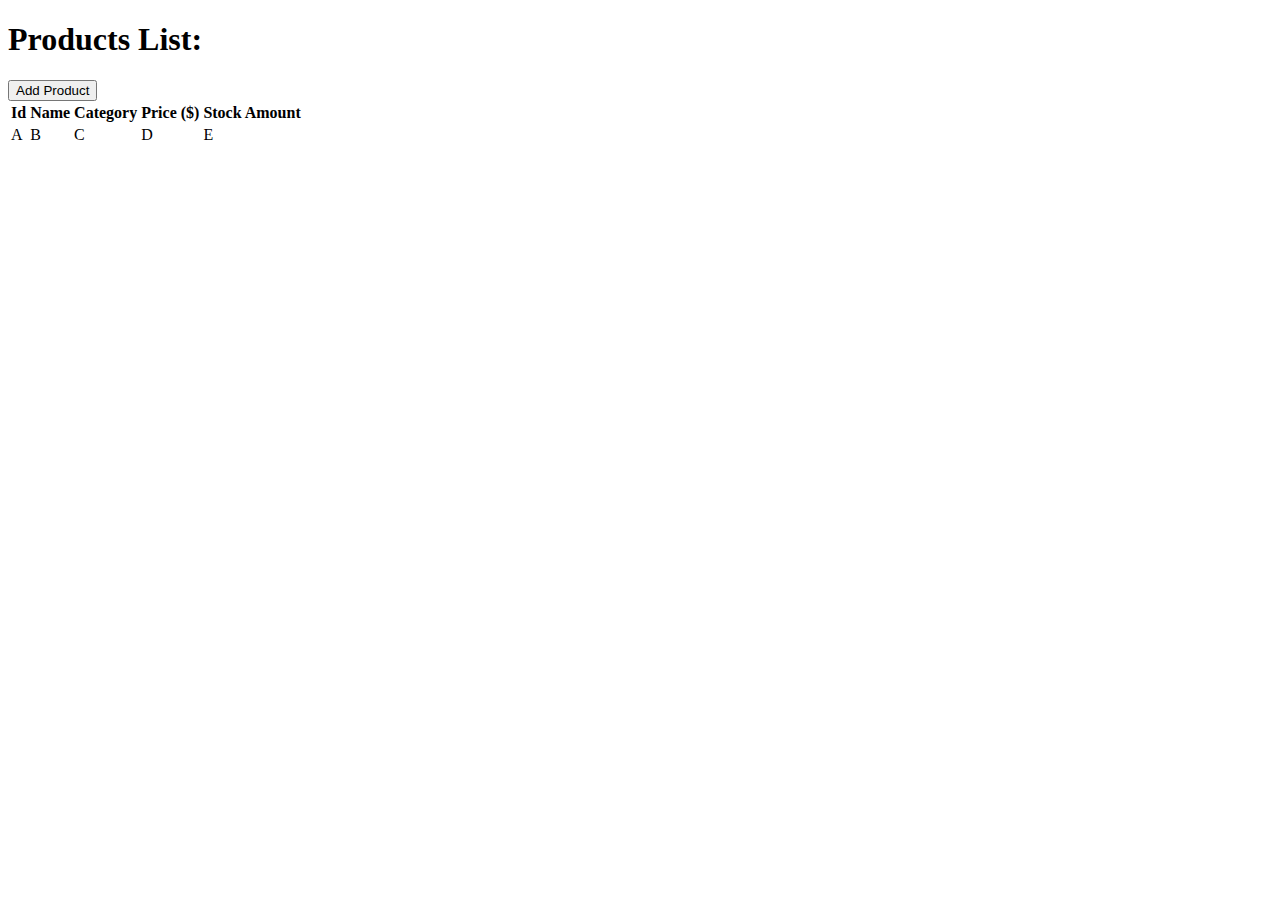
<file: src/main/resources/templates/index.html>
<!doctype html>
<html lang="en" xmlns:th="http://www.thymeleaf.org">
<head>
    <meta charset="UTF-8">
    <title>Products List</title>
    <link rel="stylesheet" th:href="@{css/style.css}">
</head>
<body>
    <h1>Products List:</h1>
    <div>
        <a href="/products/create"><button type="button">Add Product</button></a>
    </div>
    <div>
        <table class="main-table">
            <thead>
                <tr>
                    <th>Id</th>
                    <th>Name</th>
                    <th>Category</th>
                    <th>Price ($)</th>
                    <th>Stock Amount</th>
                </tr>
            </thead>
            <tbody th:each="product : ${products}">
                <tr>
                    <td th:text="${product.getId()}">A</td>
                    <td th:text="${product.getName()}">B</td>
                    <td><a th:text="${product.getCategoryName()}"
                           th:href="'/products?categoryId=' + ${product.getCategoryId()}">C</a></td>
                    <td th:text="${product.getPrice()}">D</td>
                    <td th:text="${product.getStockAmount()}">E</td>
                </tr>
            </tbody>
        </table>
    </div>
</body>
</html>
</file>
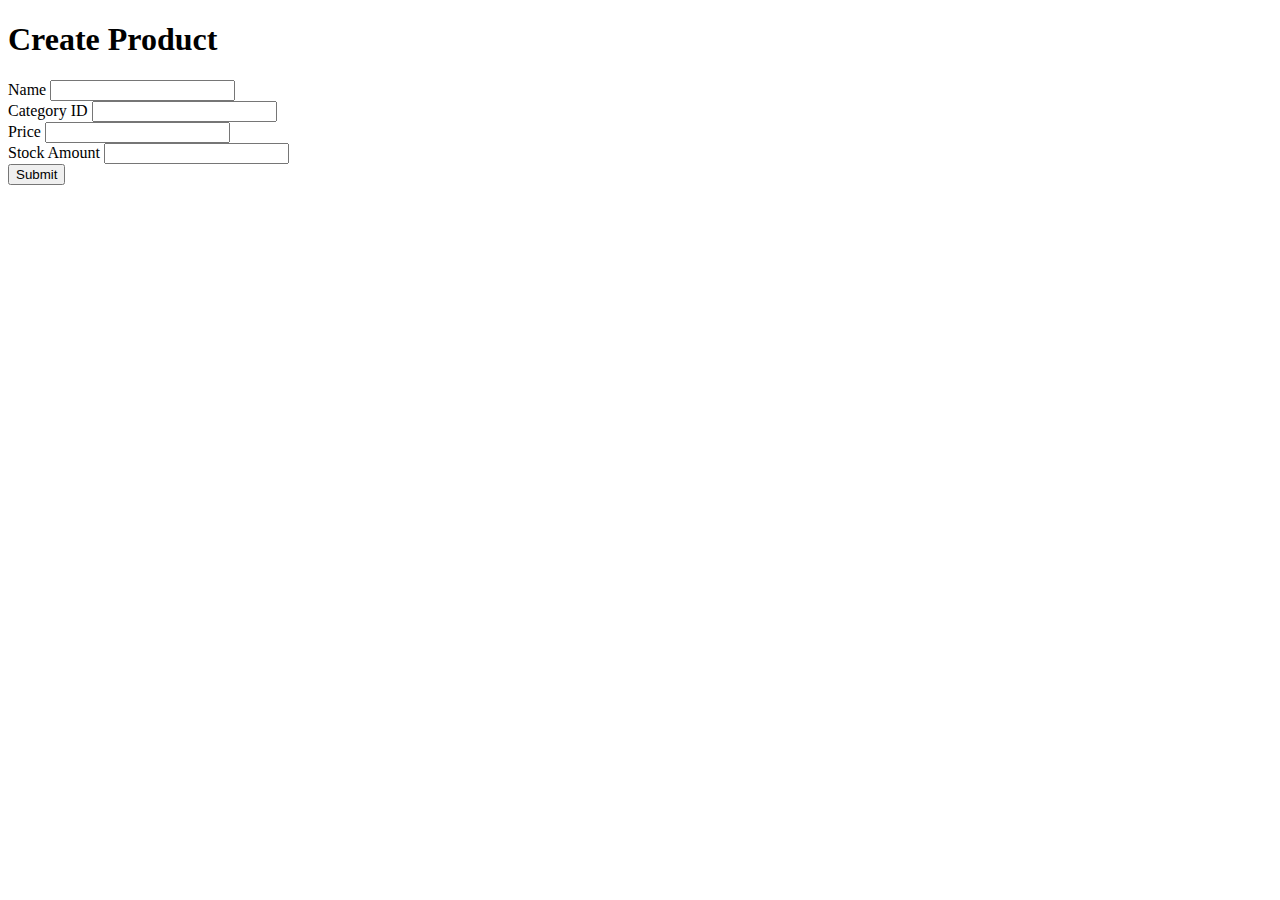
<file: src/main/resources/templates/create.html>
<!doctype html>
<html lang="en" xmlns:th="http://www.thymeleaf.org">
<head>
    <meta charset="UTF-8">
    <title>Products List</title>
    <link rel="stylesheet" th:href="@{css/style.css}">
</head>
<body>
    <h1>Create Product</h1>
    <div>
        <form action="/products/create" method="POST" th:object="${productDto}">
            <div>
                <label for="name">Name</label>
                <input type="text" id="name" name="name">
            </div>
            <div>
                <label for="category">Category ID</label>
                <input type="number" id="category" name="categoryId">
            </div>
            <div>
                <label for="price">Price</label>
                <input type="number" id="price" name="price">
            </div>
            <div>
                <label for="stock_amount">Stock Amount</label>
                <input type="number" id="stock_amount" name="stockAmount">
            </div>

            <div>
                <button>Submit</button>
            </div>
        </form>
    </div>
</body>
</html>
</file>
